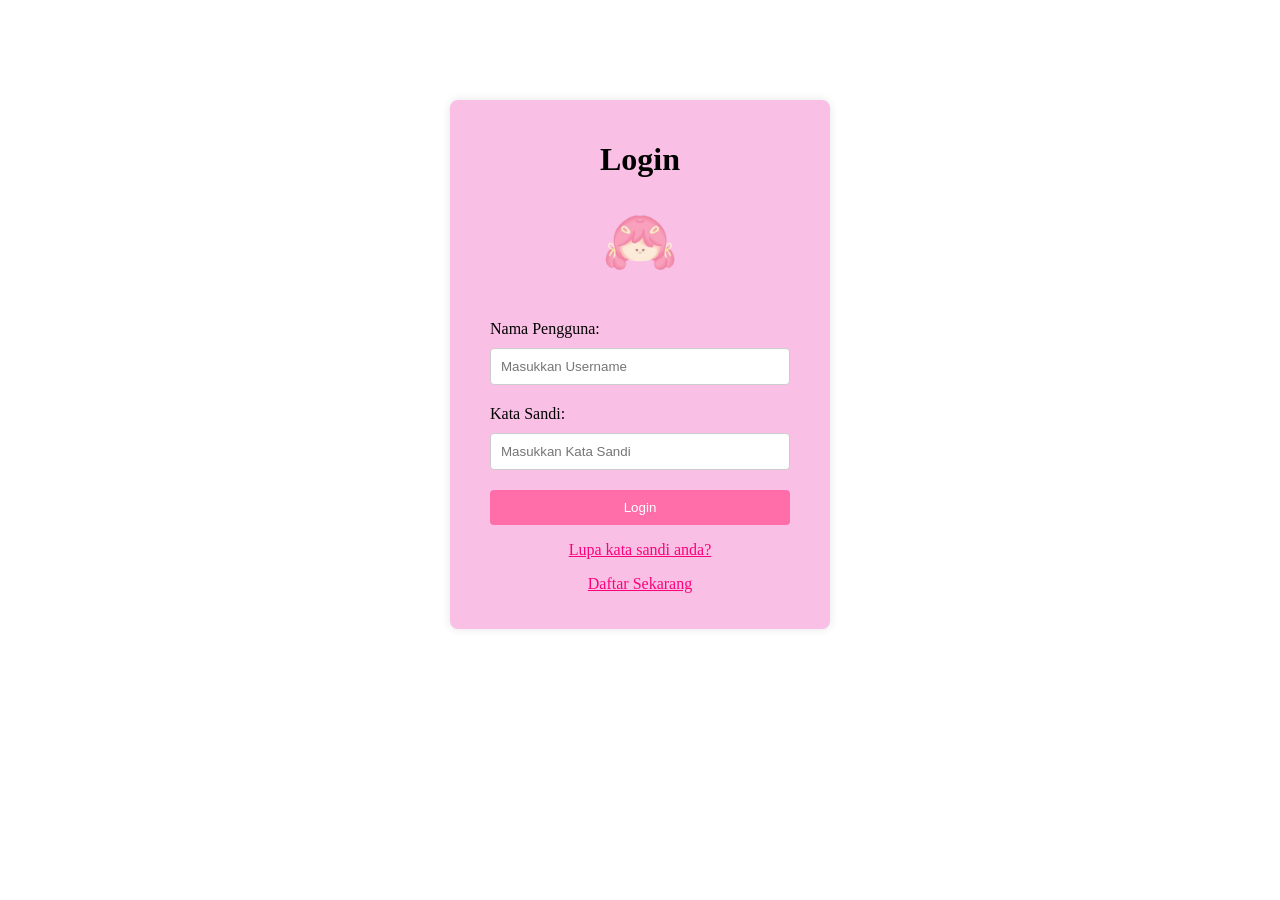
<file: index.html>
<!DOCTYPE html>
<html lang="id">

<head>
    <meta charset="UTF-8">
    <meta name="viewport" content="width=device-width, initial-scale=1.0">
    <title>Form Login</title>
    <link rel="stylesheet" href="style.css">
</head>

<body>

    <div class="login-container">

        <h1>Login</h1>

        <img src="Asset/logo.png" alt="Logo" class="logo">

        <label for="username">Nama Pengguna: </label>
        <input type="text" id="username" name="username" 
        placeholder="Masukkan Username" required>

        <label for="password">Kata Sandi: </label>
        <input type="password" id="password" name="password" 
        placeholder="Masukkan Kata Sandi" required>

        <button type="submit">Login</button>

        <p><a href="#">Lupa kata sandi anda?</a></p>
        <p><a href="#">Daftar Sekarang</a></p>

    </div>

</body>

</html>
</file>
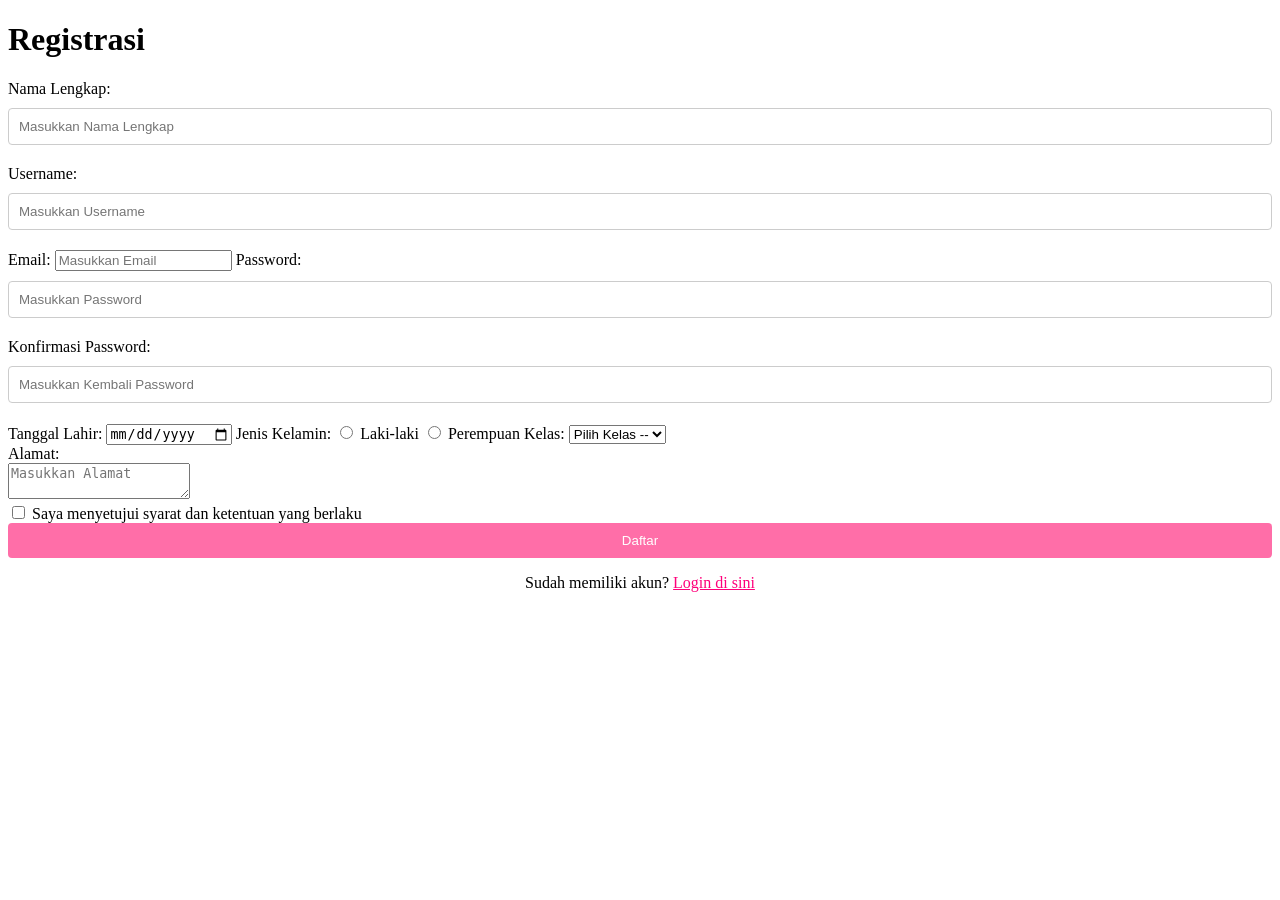
<file: register.html>
<!DOCTYPE html>
<html lang="en">
<head>
    <meta charset="UTF-8">
    <meta name="viewport" content="width=device-width, initial-scale=1.0">
    <title>Register</title>
    <link rel="stylesheet" href="style.css">
</head>

<body>

    <div class="register-container">
        <h1>Registrasi</h1>

        <form action="#">

            <label for="nama">Nama Lengkap:</label>
            <input type="text" name="nama" id="nama"
                placeholder="Masukkan Nama Lengkap" required>

            <label for="username">Username:</label>
            <input type="text" name="username" id="username"
                placeholder="Masukkan Username" required>

            <label for="email">Email:</label>
            <input type="email" id="email" name="email"
                placeholder="Masukkan Email" required>

            <label for="password">Password:</label>
            <input type="password" id="password" name="password"
                placeholder="Masukkan Password" required>

            <label for="konfirmasi-password">Konfirmasi Password:</label>
            <input type="password" id="konfirmasi-password"
                name="konfirmasi-password"
                placeholder="Masukkan Kembali Password">

            <label for="tanggal-lahir">Tanggal Lahir:</label>
            <input type="date" id="tanggal-lahir"
                name="tanggal-lahir">

            <label>Jenis Kelamin:</label>

            <input type="radio" id="laki-laki"
                name="jenis-kelamin" value="Laki-laki">
            <label for="laki-laki">Laki-laki</label>

            <input type="radio" id="perempuan"
                name="jenis-kelamin" value="Perempuan">
            <label for="perempuan">Perempuan</label>

            <label for="kelas">Kelas:</label>
            <select id="kelas" name="kelas">
                <option value="" disabled selected>
                    Pilih Kelas --
                </option>
                <option value="XI PPLG 1">XI PPLG 1</option>
                <option value="XI PPLG 2">XI PPLG 2</option>
                <option value="XI PPLG 3">XI PPLG 3</option>
            </select>

            <br>
            <label for="alamat">Alamat:</label>
            <br>
            <textarea id="alamat" name="alamat" placeholder="Masukkan Alamat"></textarea>

            <div class="checkbox-group">
            <input type="checkbox" id="tnc" name="tnc">
            <label for="tnc">Saya menyetujui syarat dan ketentuan yang berlaku</label></div>

            <button type="submit">Daftar</button>
            <p>
                Sudah memiliki akun?
                <a href="index.html">Login di sini</a>
            </p>

        </form>
    </div>
<script src="script.js"></script>
</body>
</html>
</file>
<file: style.css>
.login-container { 
    width: 300px; 
    margin: 100px auto; 
    padding: 20px 40px; 
    background-color: #f9bfe4; 
    border-radius: 8px; 
    box-shadow: 0 0 10px rgba(0, 0, 0, 0.1);
     
}



.login-container h1 {
    text-align: center;
}


.logo {
    display: block;
    width: 100px;
    height: 100px;
    object-fit: contain;
    margin: 10px auto 20px;
}

input[type="text"] { 
    width: 100%; 
    padding: 10px; 
    margin: 10px 0; 
    margin-bottom: 20px; 
    border: 1px solid #ccc; 
    border-radius: 4px; 
    box-sizing: border-box; }

input[type="password"] { 
    width: 100%; 
    padding: 10px; 
    margin: 10px 0; 
    margin-bottom: 20px; 
    border: 1px solid #ccc; 
    border-radius: 4px; 
    box-sizing: border-box; }

button[type="submit"] { 
    width: 100%; 
    padding: 10px; 
    background-color: #ff6ea8; 
    color: white; 
    border: none; 
    border-radius: 4px;
    cursor: pointer;
}

p { 
    text-align: center; 
} 
a { 
    color: #ff007b; 
} 
a:hover { 
    text-decoration: underline; }

@media (max-width: 600px) { 
    .login-container { 
        width: 90%; 
        margin: 50px auto; 
    } 
    
    input[type="text"], 
    input[type="password"], 
    button[type="submit"] { 
        font-size: 16px; 
    } 
}
</file>
